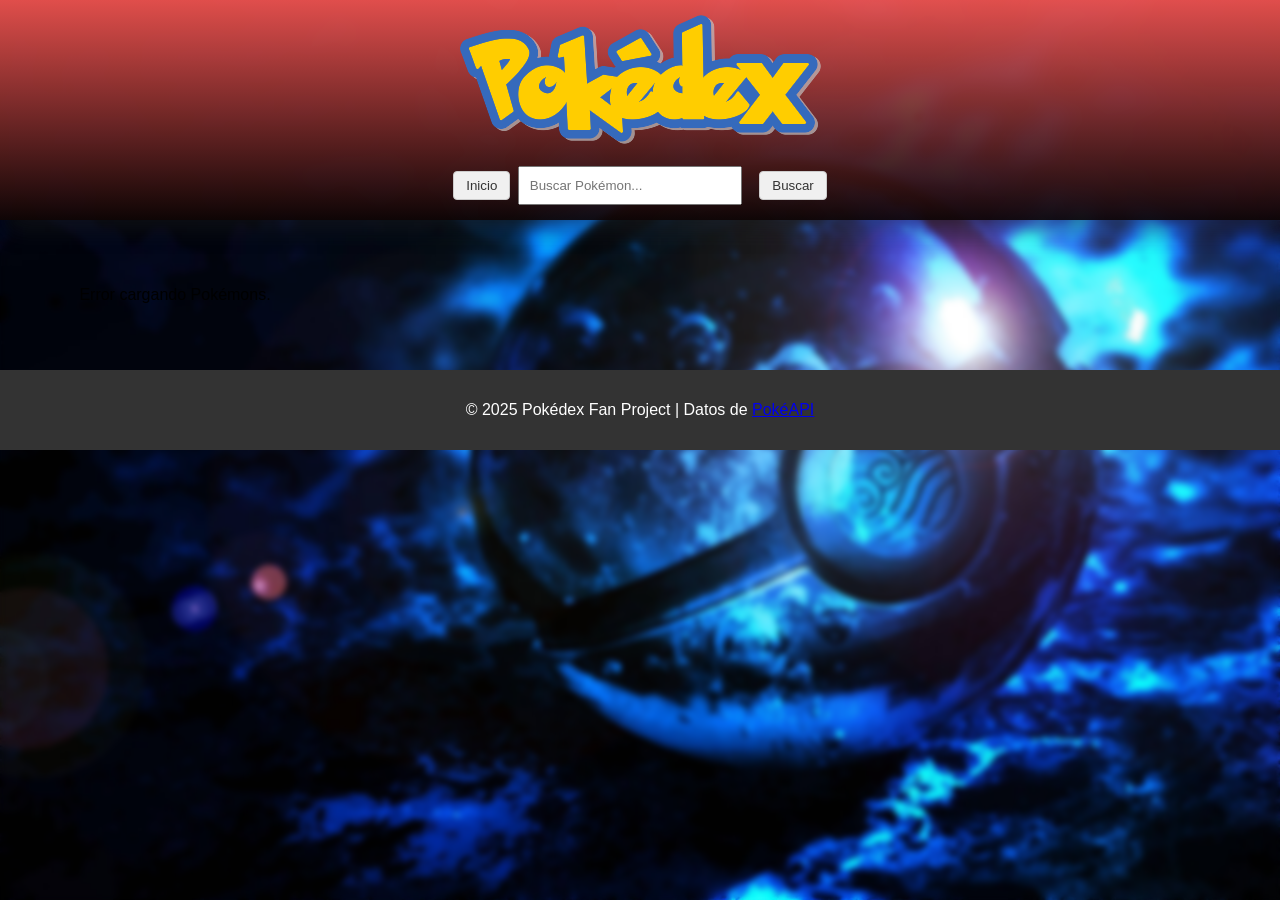
<file: index.html>
<!DOCTYPE html>
<html lang="es">

<head>
    <meta charset="UTF-8">
    <meta name="viewport" content="width=device-width, initial-scale=1.0">
    <title>Pokedex</title>
    <link rel="stylesheet" href="styles.css">
</head>

<body>
    <div id="header"></div>

    <div id="pagination-top" style="text-align:center; margin-top:20px;"></div>



    <div id="pokemons" class="galeria"></div>

    </div>

    <div id="pagination-bottom" style="text-align:center; margin-top:20px;"></div>




    <div id="footer"></div>

    <script src="script.js"></script>
</body>

</html>
</file>
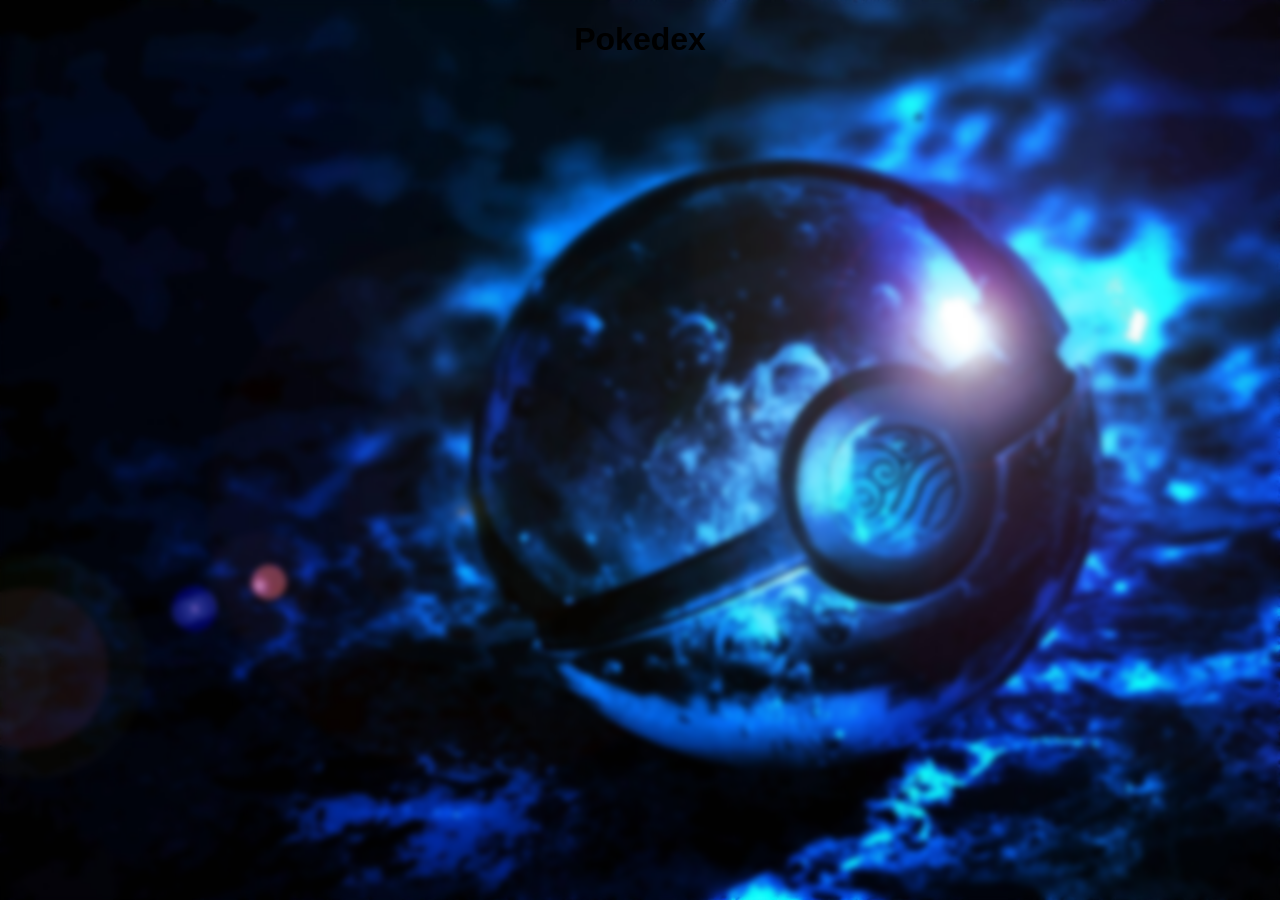
<file: indexejemplo.html>
<!DOCTYPE html>
<html lang="es">

<head>
    <meta charset="UTF-8">
    <meta name="viewport" content="width=device-width, initial-scale=1.0">
    <title>Pokedex</title>
    <link rel="stylesheet" href="styles.css">
</head>

<body>
    <h1>Pokedex</h1>
    <div id="usuarios"></div>
    <script src="script.js"></script>
</body>

</html>
</file>
<file: styles.css>
/* ====== GLOBAL ====== */
body {
    font-family: Arial, sans-serif;
    text-align: center;
    background-image: url('img/fondo3.jpg');
    background-size: cover;
    background-attachment: fixed;
    background-position: center;
    margin: 0;
    overflow-x: hidden;
}

body::before {
    content: "";
    position: fixed;
    inset: 0;
    background-image: url('img/fondo3.jpg');
    background-size: cover;
    background-position: center;
    filter: blur(3px);
    z-index: -1;
}

/* ====== GALERÍA ====== */
.galeria {
    display: grid;
    grid-template-columns: repeat(4, 1fr);
    gap: 20px;
    margin-top: 20px;
}

/* ====== CARTAS ====== */
.card {
    width: 220px;
    min-height: 340px;
    border-radius: 15px;
    border: 3px solid gold;
    box-shadow: 0 8px 16px rgba(0, 0, 0, 0.3);
    margin: 0 auto;
    transition: transform 0.2s, box-shadow 0.2s;
    cursor: pointer;
    display: flex;
    flex-direction: column;
    justify-content: space-between;
    overflow: hidden;
    position: relative;
}

/* ====== TEXTURA HOLOGRÁFICA GLOBAL ====== */
.card::before {
    content: "";
    position: absolute;
    inset: 0;
    background-image: url("img/texturas/textura.png");
    background-size: cover;
    background-position: center;
    opacity: 0.55;
    z-index: 0;
    transition: transform 0.3s ease;
}


.card>* {
    position: relative;
    z-index: 1;
}

/* ====== COLORES POR TIPO ====== */
.card.fire {
    background: linear-gradient(135deg, #ffb199, #ff0844);
    border-color: #ff7043;
    box-shadow: 0 0 18px rgba(255, 87, 34, 0.7);
    color: #fff;
}

.card.water {
    background: linear-gradient(135deg, #6dd5fa, #2980b9);
    border-color: #42a5f5;
    box-shadow: 0 0 18px rgba(33, 150, 243, 0.7);
    color: #fff;
}

.card.electric {
    background: linear-gradient(135deg, #fffcc1, #f7d308);
    border-color: #fbc02d;
    box-shadow: 0 0 18px rgba(251, 192, 45, 0.7);
    color: #3e2723;
}

.card.grass {
    background: linear-gradient(135deg, #b4ec51, #429321);
    border-color: #66bb6a;
    box-shadow: 0 0 18px rgba(76, 175, 80, 0.7);
    color: #fff;
}

.card.psychic {
    background: linear-gradient(135deg, #f8bbd0, #8b123a);
    border-color: #ec407a;
    box-shadow: 0 0 18px rgba(233, 30, 99, 0.7);
    color: #fff;
}

.card.rock {
    background: linear-gradient(135deg, #e0c097, #795548);
    border-color: #8d6e63;
    box-shadow: 0 0 18px rgba(121, 85, 72, 0.7);
    color: #fff;
}

.card.ground {
    background: linear-gradient(135deg, #f0e68c, #8d6e63);
    border-color: #a1887f;
    box-shadow: 0 0 18px rgba(161, 136, 127, 0.7);
    color: #3e2723;
}

.card.ice {
    background: linear-gradient(135deg, #e0f7fa, #00acc1);
    border-color: #26c6da;
    box-shadow: 0 0 18px rgba(0, 188, 212, 0.7);
    color: #fff;
}

.card.dragon {
    background: linear-gradient(135deg, #d1c4e9, #673ab7);
    border-color: #7e57c2;
    box-shadow: 0 0 18px rgba(103, 58, 183, 0.7);
    color: #fff;
}

.card.dark {
    background: linear-gradient(135deg, #555555, #000000);
    border-color: #424242;
    box-shadow: 0 0 20px rgba(0, 0, 0, 0.9);
    color: #f5f5f5;
}

.card.fairy {
    background: linear-gradient(135deg, #fce4ec, #f06292);
    border-color: #f48fb1;
    box-shadow: 0 0 18px rgba(244, 143, 177, 0.7);
    color: #4a148c;
}

.card.normal {
    background: linear-gradient(135deg, #eceff1, #90a4ae);
    border-color: #b0bec5;
    box-shadow: 0 0 18px rgba(120, 144, 156, 0.7);
    color: #263238;
}

.card.fighting {
    background: linear-gradient(135deg, #ffcdd2, #b71c1c);
    border-color: #e53935;
    box-shadow: 0 0 18px rgba(211, 47, 47, 0.7);
    color: #fff;
}

.card.poison {
    background: linear-gradient(135deg, #e1bee7, #8e24aa);
    border-color: #ab47bc;
    box-shadow: 0 0 18px rgba(156, 39, 176, 0.7);
    color: #fff;
}

.card.bug {
    background: linear-gradient(135deg, #dcedc8, #7cb342);
    border-color: #9ccc65;
    box-shadow: 0 0 18px rgba(139, 195, 74, 0.7);
    color: #33691e;
}

.card.ghost {
    background: linear-gradient(135deg, #cfd8dc, #455a64);
    border-color: #78909c;
    box-shadow: 0 0 18px rgba(96, 125, 139, 0.7);
    color: #eceff1;
}

.card.steel {
    background: linear-gradient(135deg, #cfd8dc, #90a4ae);
    border-color: #b0bec5;
    box-shadow: 0 0 18px rgba(158, 158, 158, 0.7);
    color: #263238;
}

.card.flying {
    background: linear-gradient(135deg, #e3f2fd, #64b5f6);
    border-color: #90caf9;
    box-shadow: 0 0 18px rgba(100, 181, 246, 0.7);
    color: #0d47a1;
}

/* Hover */
.card:hover {
    transform: scale(1.05);
    box-shadow: 0 12px 20px rgba(0, 0, 0, 0.4);
}

/* ====== HEADER DE CARTA ====== */
.card-header {
    background: rgba(255, 215, 0, 0.2);
    border-bottom: 2px solid gold;
    padding: 6px;
}

.card-header h3 {
    margin: 0;
    font-size: 1.2em;
    text-transform: capitalize;
    font-weight: bold;
    color: #333;
    font-family: 'Pokemon Solid', sans-serif;
}

/* ====== CUERPO ====== */
.card-body {
    display: flex;
    justify-content: center;
    align-items: center;
    height: 200px;
    padding: 10px;
}

.card-body img {
    width: 200px;
    height: 200px;
    object-fit: contain;
}

/* ====== FOOTER ====== */
.card-footer {
    background: rgba(255, 215, 0, 0.2);
    border-top: 2px solid gold;
    padding: 6px;
}

/* ====== ICONOS DE TIPO ====== */
.type-icon {
    width: 100px;
    height: 100px;
    background-image: url("img/tipos.png");
    background-size: 600px 300px;
    background-repeat: no-repeat;
    display: inline-block;
    transform: scale(0.9);
}

/* ====== POSICIONES DE SPRITE ====== */
.type-normal {
    background-position: 0px 0px;
}

.type-fighting {
    background-position: -100px 0px;
}

.type-flying {
    background-position: -200px 0px;
}

.type-poison {
    background-position: -300px 0px;
}

.type-ground {
    background-position: -400px 0px;
}

.type-rock {
    background-position: -500px 0px;
}

.type-bug {
    background-position: 0px -100px;
}

.type-ghost {
    background-position: -100px -100px;
}

.type-steel {
    background-position: -200px -100px;
}

.type-fire {
    background-position: -300px -100px;
}

.type-water {
    background-position: -400px -100px;
}

.type-grass {
    background-position: -500px -100px;
}

.type-electric {
    background-position: 0px -200px;
}

.type-psychic {
    background-position: -100px -200px;
}

.type-ice {
    background-position: -200px -200px;
}

.type-dragon {
    background-position: -300px -200px;
}

.type-dark {
    background-position: -400px -200px;
}

.type-fairy {
    background-position: -500px -200px;
}

/* ====== BUSCADOR ====== */
#search {
    padding: 10px;
    width: 200px;
    margin-right: 10px;
}

/* ====== PAGINACIÓN ====== */
#pagination-top,
#pagination-bottom,
#iniciobtn,
#searchBtn {
    margin: 20px 0;
}

#pagination-top button,
#pagination-bottom button,
#iniciobtn,
#searchBtn {
    background-color: #f0f0f0;
    border: 1px solid #ccc;
    color: #333;
    padding: 6px 12px;
    margin: 1px 3px;
    border-radius: 4px;
    cursor: pointer;
    transition: all 0.2s ease;
}

#pagination-top button:hover,
#pagination-bottom button:hover,
#iniciobtn:hover,
#searchBtn:hover {
    background-color: #ddd;
}

#pagination-top button.active,
#pagination-bottom button.active {
    background-color: #333;
    color: #fff;
    font-weight: bold;
}

/* ====== DETALLE POKÉMON ====== */
#pokemons {
    padding: 30px;
}

#pokemon {
    position: relative;
    background: linear-gradient(135deg, #ffffffcc, #e0e0e0cc);
    border-radius: 18px;
    padding: 25px;
    max-width: 900px;
    margin: 20px auto;
    border: 3px solid gold;
    box-shadow: 0 8px 20px rgba(0, 0, 0, 0.35);
    overflow: hidden;
}

/* Textura holográfica suave */
#pokemon::before {
    content: "";
    position: absolute;
    inset: 0;
    background-image: url("img/texturas/textura.png");
    background-size: 180% 180%;
    background-position: center;
    opacity: 0.35;
    z-index: 0;
}

#pokemon>* {
    position: relative;
    z-index: 1;
}


#pokemon img {
    width: 150px;
    height: 150px;
}

#statsChart {
    max-width: 500px;
    max-height: 500px;
    width: 100%;
    height: 60vh;
    margin: 0 auto 20px;
}

/* ====== EVOLUCIONES ====== */
#evoluciones {
    margin-top: 20px;
    margin-bottom: 20px;
    display: flex;
    justify-content: center;
    gap: 20px;
    flex-wrap: wrap;
}

.evo-list {
    display: flex;
    justify-content: center;
    align-items: center;
    gap: 12px;
    flex-wrap: wrap;
}

.arrow {
    width: 0;
    height: 0;
    border-top: 8px solid transparent;
    border-bottom: 8px solid transparent;
    border-left: 12px solid #888;
}

/* ====== TABLAS ====== */
table {
    margin: 20px auto;
    border-collapse: collapse;
    width: 60%;
}

table,
th,
td {
    border: 1px solid #ccc;
}

th,
td {
    padding: 8px 12px;
    text-align: center;
}

th {
    background-color: #f4f4f4;
}


.card.fire {
    --glow-color: rgba(255, 87, 34, 0.7);
}

.card.water {
    --glow-color: rgba(33, 150, 243, 0.7);
}

.card.electric {
    --glow-color: rgba(251, 192, 45, 0.7);
}

.card.grass {
    --glow-color: rgba(76, 175, 80, 0.7);
}

.card.psychic {
    --glow-color: rgba(233, 30, 99, 0.7);
}

.card.rock {
    --glow-color: rgba(121, 85, 72, 0.7);
}

.card.ground {
    --glow-color: rgba(161, 136, 127, 0.7);
}

.card.ice {
    --glow-color: rgba(0, 188, 212, 0.7);
}

.card.dragon {
    --glow-color: rgba(103, 58, 183, 0.7);
}

.card.dark {
    --glow-color: rgba(0, 0, 0, 0.8);
}

.card.fairy {
    --glow-color: rgba(244, 143, 177, 0.7);
}

.card.normal {
    --glow-color: rgba(120, 144, 156, 0.7);
}

.card.fighting {
    --glow-color: rgba(211, 47, 47, 0.7);
}

.card.poison {
    --glow-color: rgba(156, 39, 176, 0.7);
}

.card.bug {
    --glow-color: rgba(139, 195, 74, 0.7);
}

.card.ghost {
    --glow-color: rgba(96, 125, 139, 0.7);
}

.card.steel {
    --glow-color: rgba(158, 158, 158, 0.7);
}

.card.flying {
    --glow-color: rgba(100, 181, 246, 0.7);
}




@keyframes typeGlow {
    0% {
        box-shadow: 0 0 14px var(--glow-color);
    }

    50% {
        box-shadow: 0 0 22px var(--glow-color);
    }

    100% {
        box-shadow: 0 0 14px var(--glow-color);
    }
}

.card {
    --glow-color: rgba(255, 255, 255, 0.4);
    /* valor por defecto */
    animation: typeGlow 4s ease-in-out infinite;
}



@keyframes foilShimmer {
    0% {
        opacity: 0.45;
        transform: translateX(0) translateY(0);
    }

    50% {
        opacity: 0.65;
        transform: translateX(8px) translateY(-8px);
    }

    100% {
        opacity: 0.45;
        transform: translateX(0) translateY(0);
    }
}

.card::before {
    animation: foilShimmer 6s ease-in-out infinite;
}

.card {
    transition: transform 0.25s ease, box-shadow 0.25s ease;
}

.card:hover {
    transform: perspective(600px) rotateX(6deg) rotateY(-6deg) scale(1.05);
    box-shadow: 0 18px 30px rgba(0, 0, 0, 0.45);
}

/* NUEVO — Animación foil shimmer */
@keyframes foilShimmer {
    0% {
        opacity: 0.45;
        transform: translateX(0) translateY(0);
    }

    50% {
        opacity: 0.65;
        transform: translateX(8px) translateY(-8px);
    }

    100% {
        opacity: 0.45;
        transform: translateX(0) translateY(0);
    }
}

/* Aplicación a la textura holográfica */
.card::before {
    animation: foilShimmer 6s ease-in-out infinite;
}

/* NUEVO — Parallax suave estilo carta TCG */
.card {
    transition: transform 0.25s ease, box-shadow 0.25s ease;
}

.card:hover {
    transform: perspective(600px) rotateX(6deg) rotateY(-6deg) scale(1.05);
    box-shadow: 0 18px 30px rgba(0, 0, 0, 0.45);
}

/* NUEVO — Glow dinámico según tipo */
@keyframes typeGlow {
    0% {
        box-shadow: 0 0 14px var(--glow-color);
    }

    50% {
        box-shadow: 0 0 22px var(--glow-color);
    }

    100% {
        box-shadow: 0 0 14px var(--glow-color);
    }
}

.card {
    animation: typeGlow 4s ease-in-out infinite;
}

/* NUEVO — Animación suave para la tarjeta grande */
#pokemon {
    transition: transform 0.25s ease, box-shadow 0.25s ease;
}



/* NUEVO — Fondo suave para el radar */
#statsChart {
    background: radial-gradient(circle, #ffffffaa, #ddddddaa);
    border-radius: 12px;
    padding: 10px;
}




/* ====== HEADER y FOOTER ====== */
header {
    background: linear-gradient(#ef5350ef, #0f0505ef);
    box-shadow: 10px 10px 20px #21212165;
    color: white;
    padding: 15px;
}

footer {
    background-color: #333;
    color: #fff;
    padding: 15px;
}

/* ====== RESPONSIVE ====== */
@media (max-width: 992px) {
    .galeria {
        grid-template-columns: repeat(2, 1fr);
    }
}

@media (max-width: 600px) {
    .galeria {
        grid-template-columns: 1fr;
    }

    .card {
        width: 100%;
        margin: 10px auto;
    }

    .evo-list {
        flex-direction: column;
    }

    .arrow {
        border-left: 8px solid transparent;
        border-right: 8px solid transparent;
        border-top: 12px solid #888;
        border-bottom: 0;
    }
}
</file>
